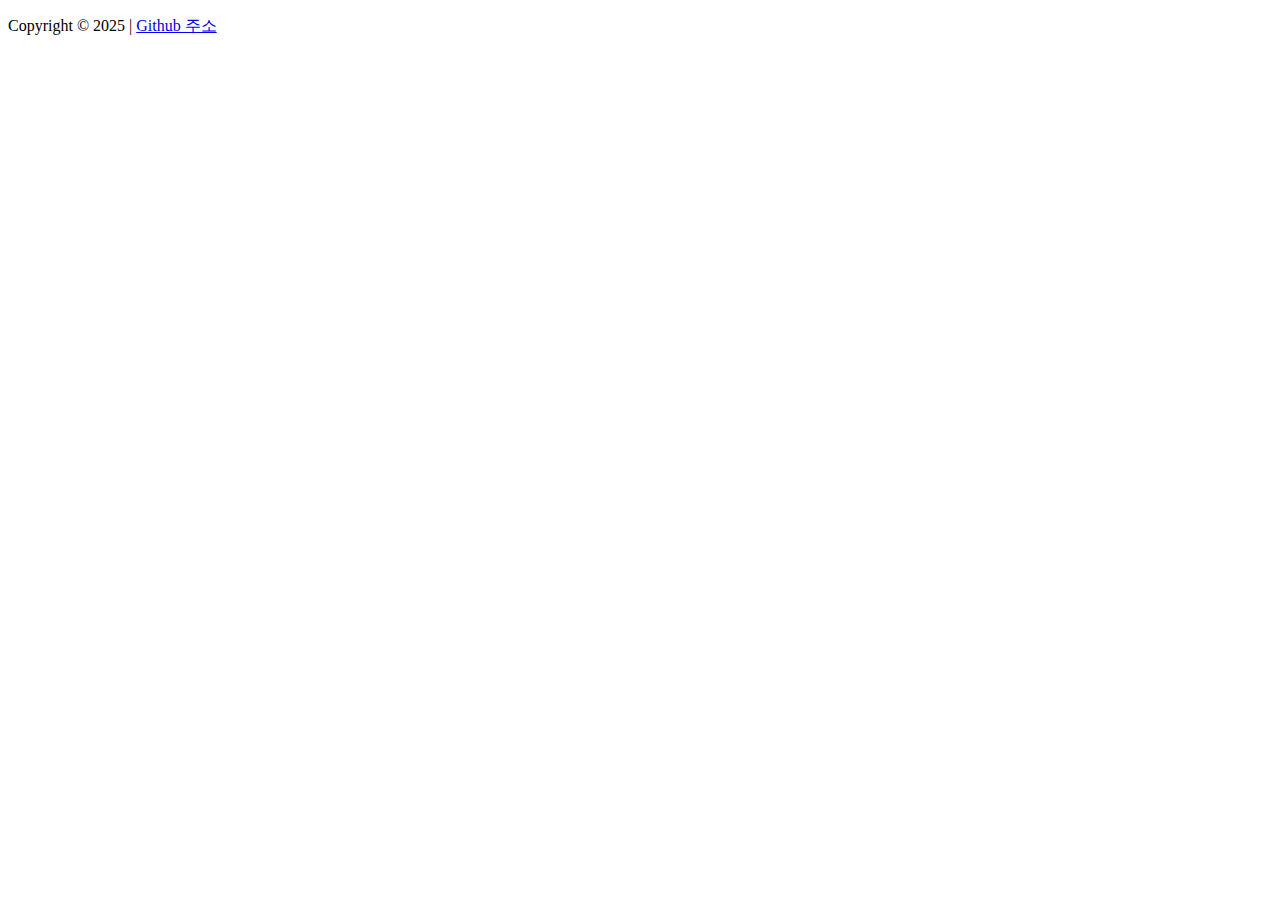
<file: Surbee/src/main/resources/templates/footer.html>
<!DOCTYPE html>
<html xmlns:th="http://www.thymeleaf.org">
<head>
    <meta charset="UTF-8">
</head>
<body>
<footer th:fragment="footer" class="footer">
    <div class="footer-container">
        <p>Copyright &copy; 2025 | <a href="https://github.com/CLD-3rd/infra-team5" target="_blank">Github 주소</a></p>
    </div>
</footer>
</body>
</html>
</file>
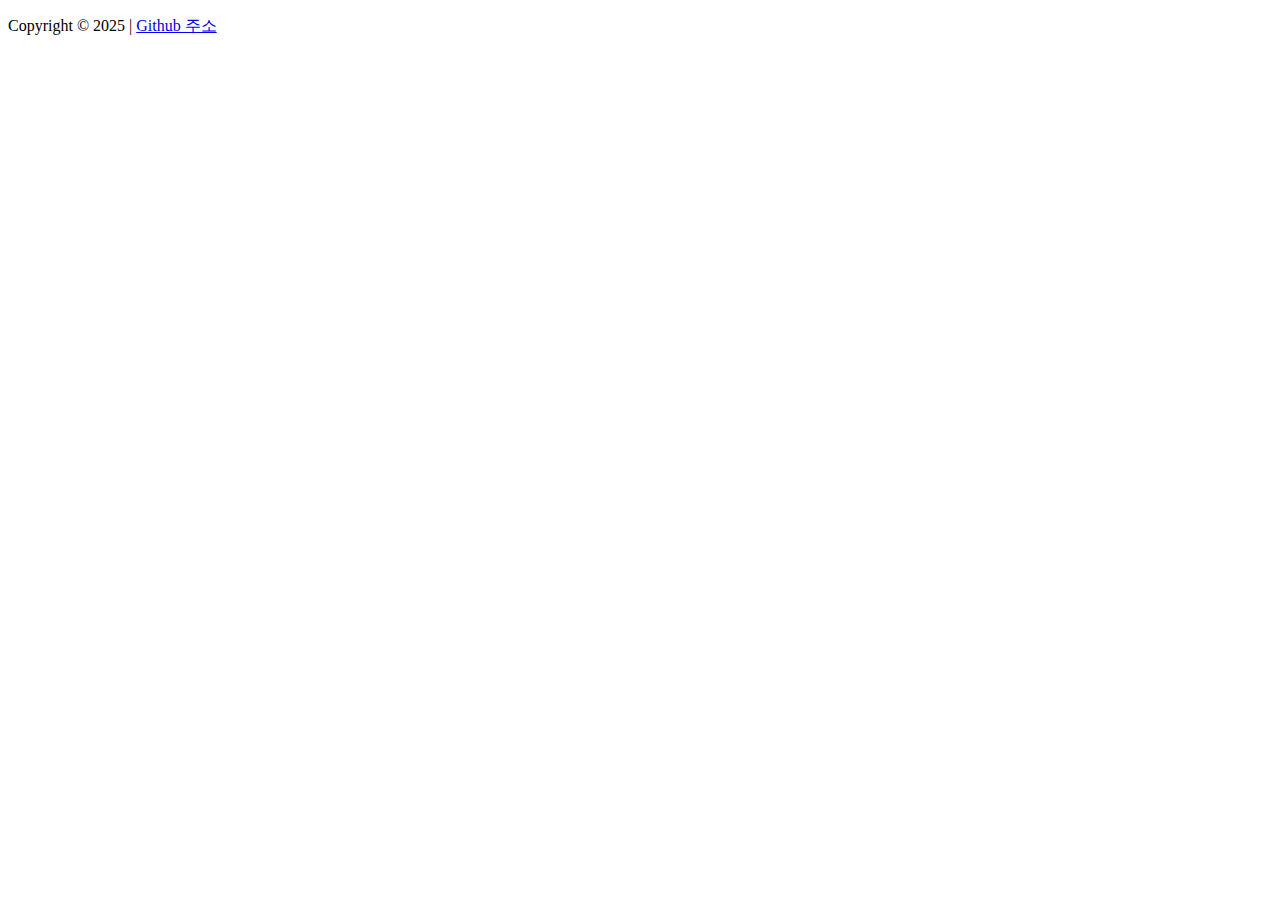
<file: Surbee/src/main/resources/templates/layout/footer.html>
<!DOCTYPE html>
<html xmlns:th="http://www.thymeleaf.org">
<head>
    <meta charset="UTF-8">
</head>
<body>
<footer th:fragment="footer" class="footer">
    <div class="footer-container">
        <p>Copyright &copy; 2025 | <a href="https://github.com/CLD-3rd/infra-team5" target="_blank">Github 주소</a></p>
    </div>
</footer>
</body>
</html>
</file>
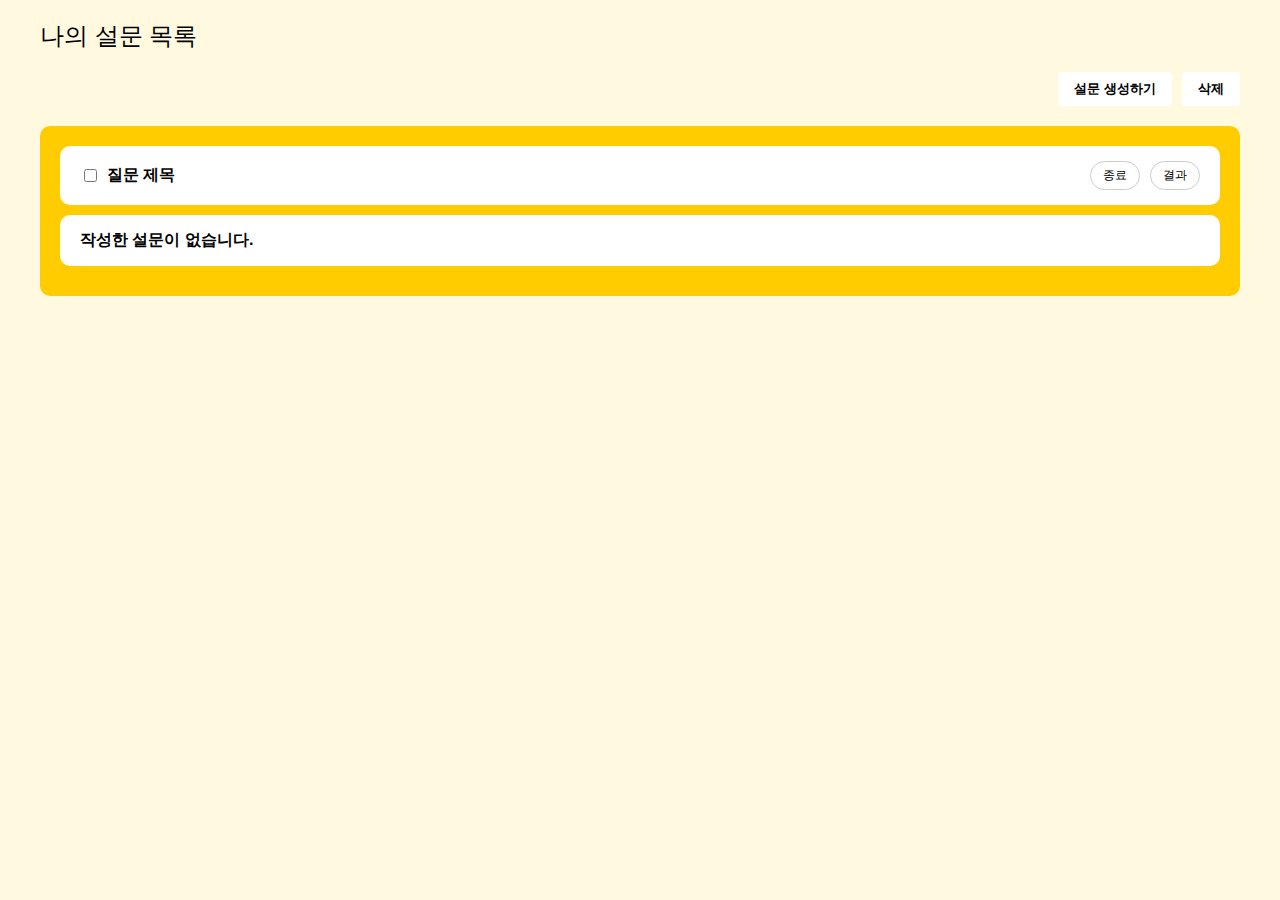
<file: Surbee/src/main/resources/templates/member/mypage.html>
<!DOCTYPE html>
<html xmlns:th="http://www.thymeleaf.org"
      xmlns:layout="http://www.ultraq.net.nz/thymeleaf/layout"
      layout:decorate="~{layout/layout}">
<head>
    <meta charset="UTF-8">
    <title>마이페이지 - Surbee</title>
    <style>
        body {
            margin: 0;
            padding: 0;
            font-family: Arial, sans-serif;
            background-color: #fff9e0;
        }

        .main-content {
            padding: 20px;
            max-width: 1200px;
            margin: 0 auto;
        }

        .mypage-title {
            font-size: 24px;
            margin-bottom: 20px;
        }

        .action-buttons {
            display: flex;
            justify-content: flex-end;
            margin-bottom: 20px;
            gap: 10px;
        }

        .btn {
            padding: 8px 16px;
            border-radius: 4px;
            border: none;
            cursor: pointer;
            font-weight: bold;
        }

        .btn-primary,
        .btn-delete {
            background-color: white;
            color: black;
        }

        .survey-list {
            background-color: #ffcc00;
            border-radius: 10px;
            padding: 20px;
        }

        .survey-item {
            background-color: white;
            display: flex;
            align-items: center;
            justify-content: space-between;
            padding: 15px 20px;
            margin-bottom: 10px;
            border-radius: 10px;
            font-weight: bold;
        }

        .survey-left {
            display: flex;
            align-items: center;
            flex: 1;
        }

        .survey-checkbox {
            margin-right: 10px;
        }

        .survey-title {
            white-space: nowrap;
            overflow: hidden;
            text-overflow: ellipsis;
        }

        .survey-buttons {
            display: flex;
            gap: 10px;
        }

        .status-btn {
            background-color: white;
            border: 1px solid #ccc;
            border-radius: 15px;
            padding: 5px 12px;
            font-size: 12px;
            cursor: pointer;
            white-space: nowrap;
        }

    </style>
</head>
<body>
<div layout:fragment="content" class="main-content">
    <div class="mypage-title">나의 설문 목록</div>

    <div class="action-buttons">
        <button class="btn btn-primary" onclick="location.href='/survey/create'">설문 생성하기</button>
        <button class="btn btn-delete" onclick="deleteSurveys()">삭제</button>
    </div>

    <div class="survey-list">
        <!-- 설문 목록 -->
        <div th:each="survey : ${surveys}" class="survey-item">
            <div class="survey-left">
                <input type="checkbox" class="survey-checkbox"
                       th:id="'survey-' + ${survey.id}"
                       th:name="selectedSurveys"
                       th:value="${survey.id}">
                <span class="survey-title" th:text="${survey.title}">질문 제목</span>
            </div>
            <div class="survey-buttons">
                <button class="status-btn" th:onclick="'endSurvey(' + ${survey.id} + ')'"
                        th:if="${!survey.isClosed}">종료</button>
                <button class="status-btn"
                        th:onclick="'viewResults(' + ${survey.id} + ')'"
                        th:text="${survey.isClosed ? '결과' : '중간결과'}">결과</button>
            </div>
        </div>

        <!-- 설문 없을 경우 -->
        <div th:if="${#lists.isEmpty(surveys)}" class="survey-item">
            <span class="survey-title">작성한 설문이 없습니다.</span>
        </div>
    </div>
</div>
<div layout:fragment="script">
<script th:inline="javascript">
	function endSurvey(id) {
    if (confirm('설문을 종료하시겠습니까?')) {
       fetch('/survey/' + id + '/close', {
            method: 'POST',
            headers: {
                'Content-Type': 'application/json'
            },
            credentials: 'include'
        }).then(response => {
            if (response.ok) {
                alert('설문이 종료되었습니다.');
                location.reload();
            } else {
                alert('설문 종료에 실패했습니다.');
            }
        }).catch(error => {
            console.error('Error:', error);
            alert('설문 종료 중 오류가 발생했습니다.');
        });
    }
}



    function viewResults(id) {
        location.href = '/survey/results/' + id;
    }

    function deleteSurveys() {
        const selectedSurveys = document.querySelectorAll('input[name="selectedSurveys"]:checked');

        if (selectedSurveys.length === 0) {
            alert('삭제할 설문을 선택해주세요.');
            return;
        }

        if (confirm('선택한 설문을 삭제하시겠습니까?')) {
            const surveyIds = Array.from(selectedSurveys).map(checkbox => checkbox.value);

            fetch('/delete', {
                method: 'POST',
                headers: {
                    'Content-Type': 'application/json'
                },
                body: JSON.stringify({ids: surveyIds})
            }).then(response => {
                if (response.ok) {
                    alert('선택한 설문이 삭제되었습니다.');
                    location.reload();
                } else {
                    alert('설문 삭제에 실패했습니다.');
                }
            }).catch(error => {
                console.error('Error:', error);
                alert('설문 삭제 중 오류가 발생했습니다.');
            });
        }
    }
</script>
</body>
</html>
</file>
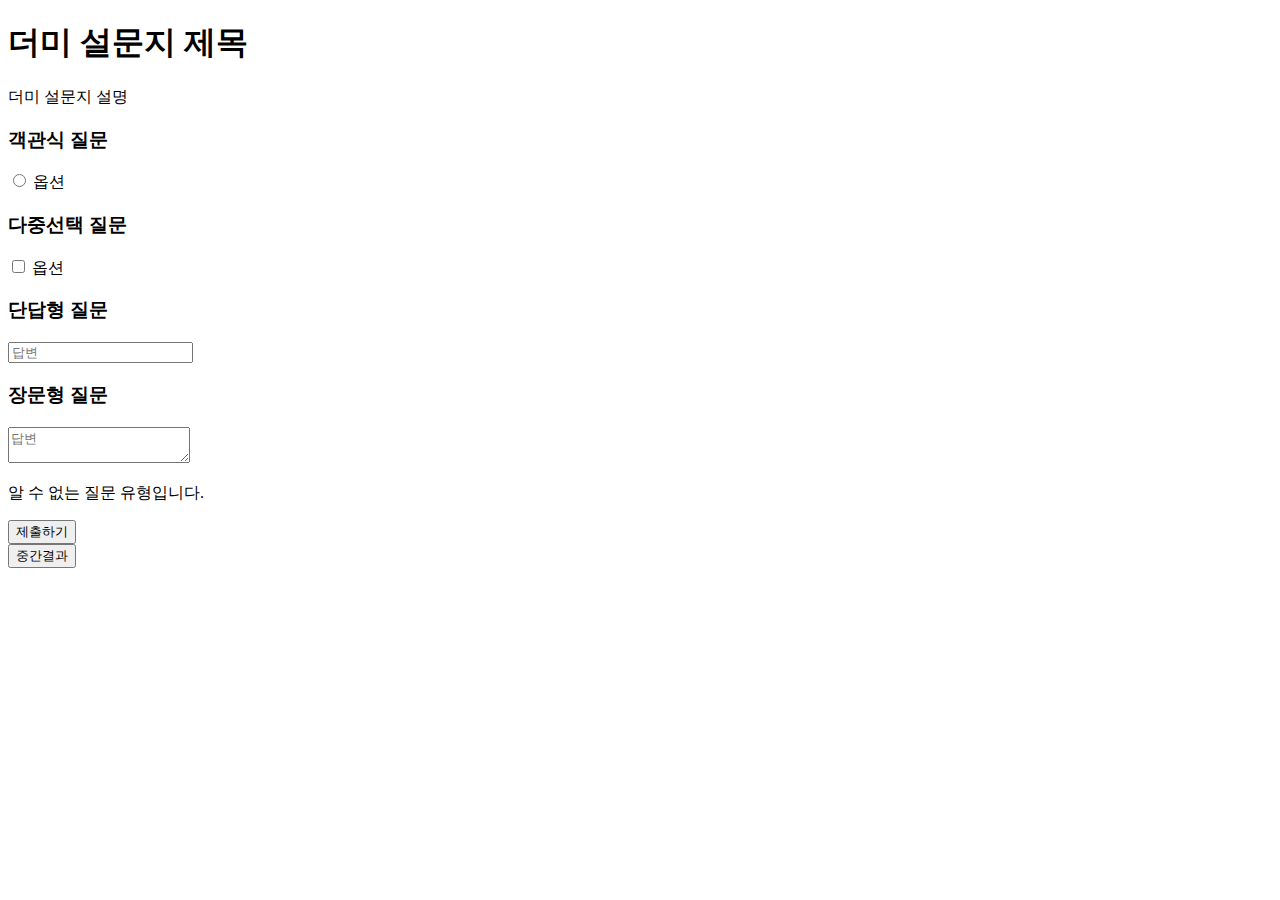
<file: Surbee/src/main/resources/templates/survey/answer.html>
<!DOCTYPE html>
<html xmlns:th="http://www.thymeleaf.org"
      xmlns:layout="http://www.ultraq.net.nz/thymeleaf/layout"
      layout:decorate="~{layout/layout}">
<head>
  <meta charset="UTF-8">
  <title>설문 응답 : Surbee</title>
  <link rel="stylesheet" th:href="@{/css/survey-answer.css}" />
  <!-- Font Awesome 아이콘 -->
  <link rel="stylesheet" href="https://cdnjs.cloudflare.com/ajax/libs/font-awesome/5.15.4/css/all.min.css">
</head>
<body>
<section layout:fragment="content">
  <div class="survey-container">
    <form class="survey-form" th:action="@{/surveys/create}" th:method="post" th:object="${survey}">
      <div class="empty-section"></div>

        <!-- 설문지 제목/설명 -->
      <div class="survey-header">
        <div class="title-section">
          <h1 class="survey-title" th:text="${survey.title}">더미 설문지 제목</h1>
          <p class="survey-description" th:text="${survey.description}">더미 설문지 설명</p>
        </div>
      </div>

      <!-- 질문 목록 -->
      <div class="questions-container" id="questions-container" th:if="${survey.questions != null}">
        <div th:each="question, iterStat : ${survey.questions}"
             th:attr="id=${'question-' + iterStat.index}"
             th:classappend="${question.is_required == 1} ? ' required-question' : ''">

          <div class="question-box" th:switch="${question.type}">

            <!-- 객관식 질문 (type=1) -->
            <div th:case="1">
              <div class="question-header">
                <h3 class="question-text" th:text="${question.text}">객관식 질문</h3>
              </div>
              <div class="question-body" th:each="option : ${question.options}">
                <label>
                  <input type="radio" th:name="${'question' + iterStat.index}" th:value="${option}">
                  <span th:text="${option}">옵션</span>
                </label>
              </div>
            </div>

            <!-- 다중선택 질문 (type=2) -->
            <div th:case="2">
              <div class="question-header">
                <h3 class="question-text" th:text="${question.text}">다중선택 질문</h3>
              </div>
              <div class="question-body" th:each="option : ${question.options}">
                <label>
                  <input type="checkbox" th:name="${'question' + iterStat.index}" th:value="${option}">
                  <span th:text="${option}">옵션</span>
                </label>
              </div>
            </div>

            <!-- 단답형 질문 (type=3) -->
            <div th:case="3">
              <div class="answer-box">
                <div class="answer-header">
                  <h3 class="answer-text" th:text="${question.text}">단답형 질문</h3>
                </div>
                <div class="answer-body">
                  <input type="text" th:name="${'question' + iterStat.index}" placeholder="답변" />
                </div>
              </div>
            </div>

            <!-- 장문형 질문 (type=4) -->
            <div th:case="4">
              <div class="answer-box">
                <div class="answer-header">
                  <h3 class="answer-text" th:text="${question.text}">장문형 질문</h3>
                </div>
                <div class="answer-body">
                  <textarea th:name="${'question' + iterStat.index}" placeholder="답변"></textarea>
                </div>
              </div>
            </div>

            <!-- 그 외 타입 처리 -->
            <div th:case="*">
              <p>알 수 없는 질문 유형입니다.</p>
            </div>

          </div>
        </div>
      </div>

      <!-- 제출 버튼 -->
      <div class="form-actions">
        <button type="submit" class="submit-btn">제출하기</button>
      </div>
      <div class="form-actions">
        <button type="button" class="preview-btn">중간결과</button>
      </div>
    </form>
  </div>
</section>
</body>
</html>
</file>
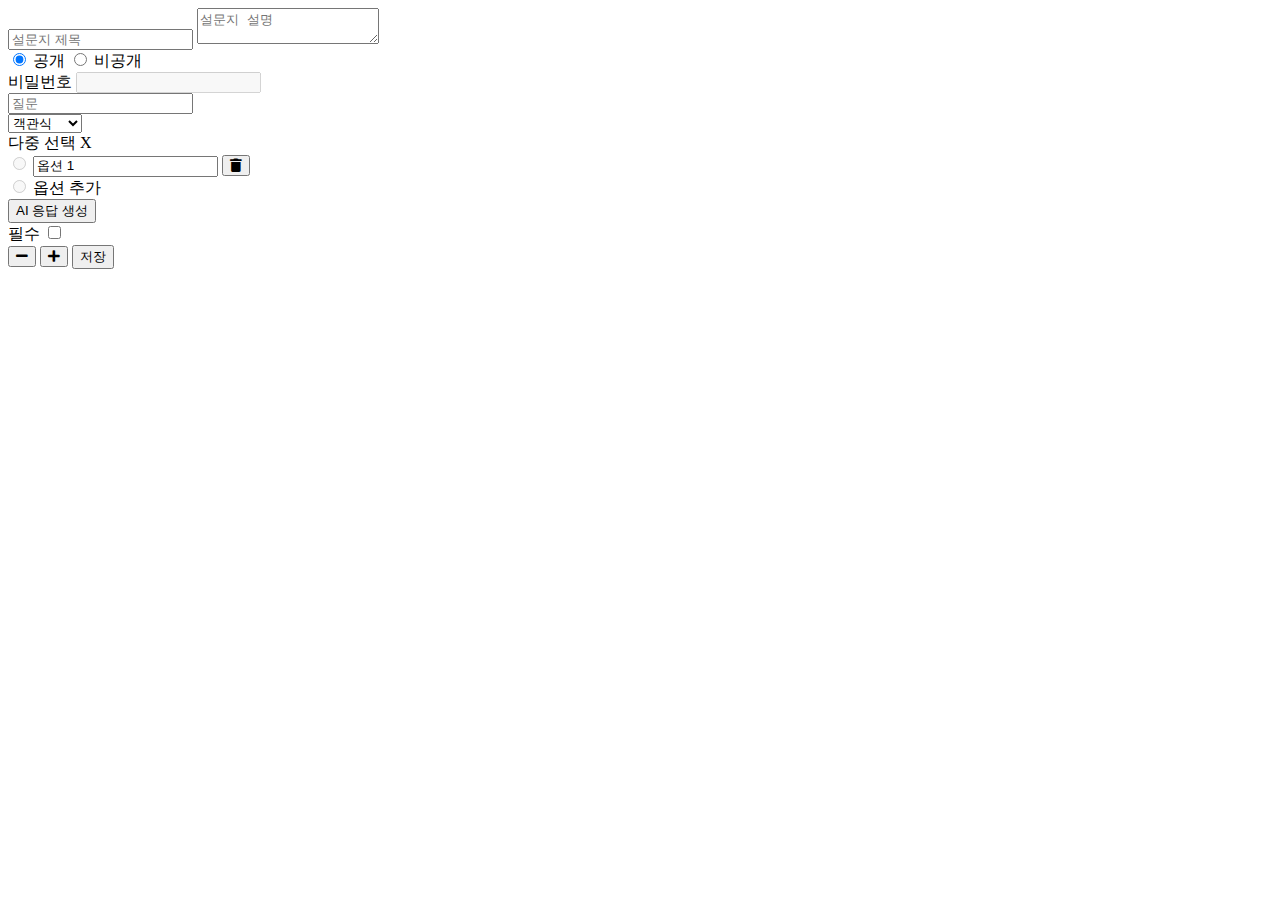
<file: Surbee/src/main/resources/templates/survey/create.html>
<!DOCTYPE html>
<html xmlns:th="http://www.thymeleaf.org"
      xmlns:layout="http://www.ultraq.net.nz/thymeleaf/layout"
      layout:decorate="layout/layout">
<head>
    <meta charset="UTF-8">
    <title>설문 생성 : Surbee</title>
    <link rel="stylesheet" th:href="@{/css/survey-create.css}" />
</head>
<body>
<section layout:fragment="content">
    <div class="survey-container">
        <form class="survey-form" th:action="@{/surveys/create}" th:method="post" th:object="${survey}">
            <!-- 설문지 제목/설명 -->
            <div class="empty-section"></div>
            <div class="survey-header">
                <div class="title-section">
                    <input type="text" class="survey-title" name="title" placeholder="설문지 제목">
                    <textarea class="survey-description" name="description"
                              placeholder="설문지 설명" rows="2"></textarea>
                </div>
                <div class="privacy-section">
                    <div class="privacy-options">
                        <label class="radio-label">
                            <input type="radio" name="privacy" value="PUBLIC" checked>
                            <span>공개</span>
                        </label>
                        <label class="radio-label">
                            <input type="radio" name="privacy" value="PRIVATE">
                            <span>비공개</span>
                        </label>
                    </div>
                    <div class="password-input">
                        <label for="password">비밀번호</label>
                        <input type="password" disabled id="password" name="password">
                    </div>
                </div>
            </div>

            <!-- 질문 목록 -->
            <div class="questions-container" id="questions-container">
                <div class="question-box">
                    <div class="question-header">
                        <input type="text" class="question-text" name="questions[0].questionText" placeholder="질문">
                        <div class="question-type">
                            <select class="form-select" name="questions[0].type">
                                <option value="MULTIPLE_CHOICE" selected>객관식</option>
                                <option value="CHECKBOX">체크박스</option>
                                <option value="SHORT_ANSWER">단답형</option>
                                <option value="LONG_ANSWER">장문형</option>
                            </select>
                        </div>
                    </div>
                    <div class="type-description">다중 선택 X</div>
                    <div class="options-container" id="options-container-0">
                        <div class="option">
                            <label class="radio-label">
                                <input type="radio" disabled>
                                <input type="text" class="text-input"
                                       name="questions[0].options[0].optionText" value="옵션 1">
                            </label>
                            <button class="delete-btn hidden" type="button">
                                <i class="fas fa-trash"></i>
                            </button>
                        </div>
                        <div class="option add-option" id="add-option-btn">
                            <label class="radio-label">
                                <input type="radio" disabled>
                                <span>옵션 추가</span>
                            </label>
                        </div>
                    </div>
                    <div class="question-footer">
                        <button class="ai-btn" type="button">AI 응답 생성</button>
                        <div class="required-toggle">
                            <span>필수</span>
                            <label class="switch">
                                <input type="checkbox" name="questions[0].isRequired">
                                <span class="slider round"></span>
                            </label>
                        </div>
                    </div>
                </div>
            </div>
            <!-- 질문 추가 및 저장 버튼 -->
            <div class="form-actions">
                <button type="button" class="delete-question-btn hidden">
                    <i class="fas fa-minus"></i>
                </button>
                <button type="button" class="add-question-btn">
                    <i class="fas fa-plus"></i>
                </button>
                <button type="submit" class="save-btn">저장</button>
            </div>
        </form>
    </div>

    <!-- Font Awesome 아이콘 -->
    <link rel="stylesheet" href="https://cdnjs.cloudflare.com/ajax/libs/font-awesome/5.15.4/css/all.min.css">
    <script type="module" th:src="@{/js/survey-create.js}"></script>
</section>
</body>
</html>
</file>
